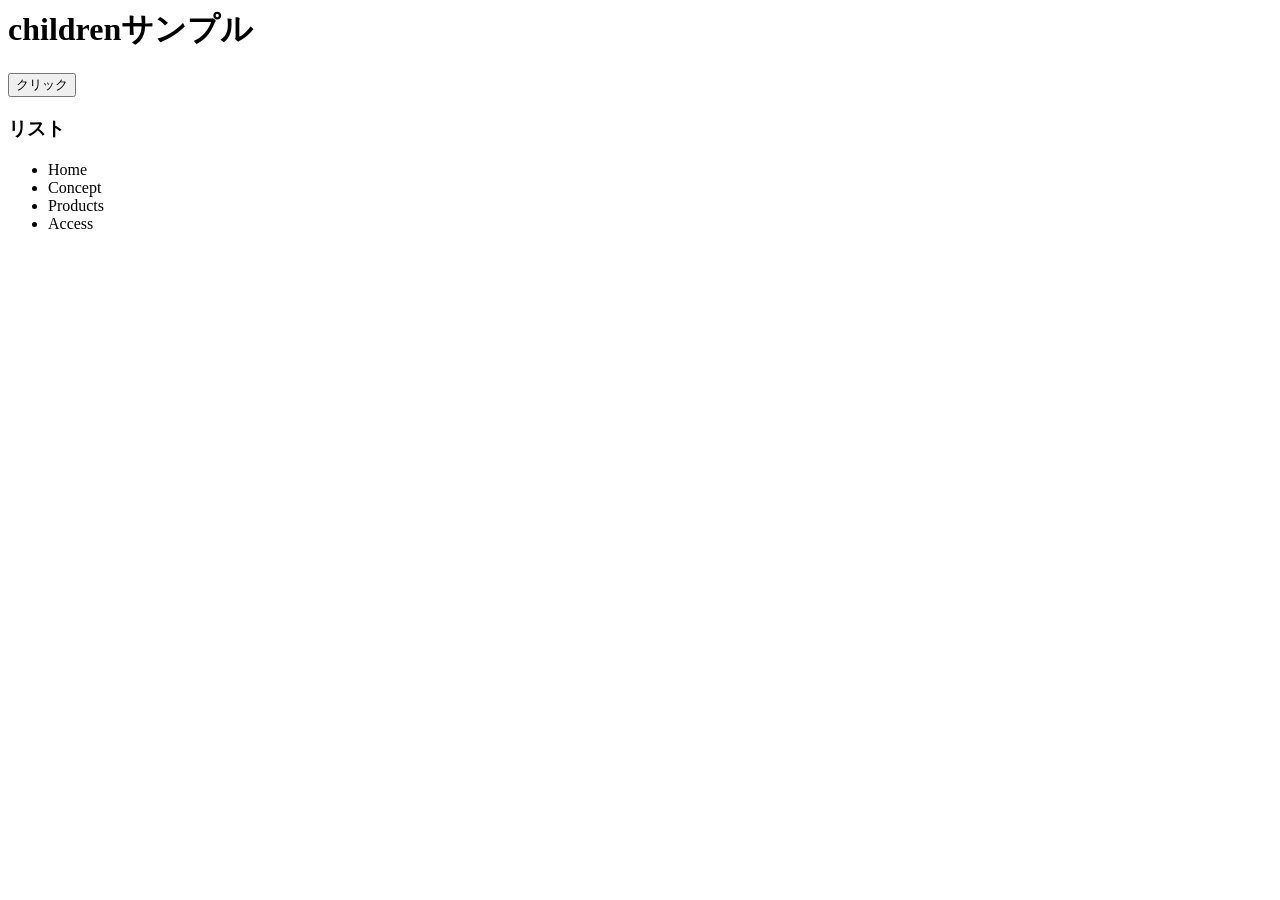
<file: jq/index.html>
<html>
  <head>
    <meta charset="utf-8">
    <link rel="stylesheet" href="app.css">
  </head>
  <body>
    <h1>childrenサンプル</h1>
    <button>クリック</button>
    <h3>リスト</h3>
    <ul>
      <li>Home</li>
      <li>Concept</li>
      <li>Products</li>
      <li>Access</li>
    </ul>
  <script src="jquery.js"></script>
  <script src="app.js"></script>
  </body>
</html>
</file>
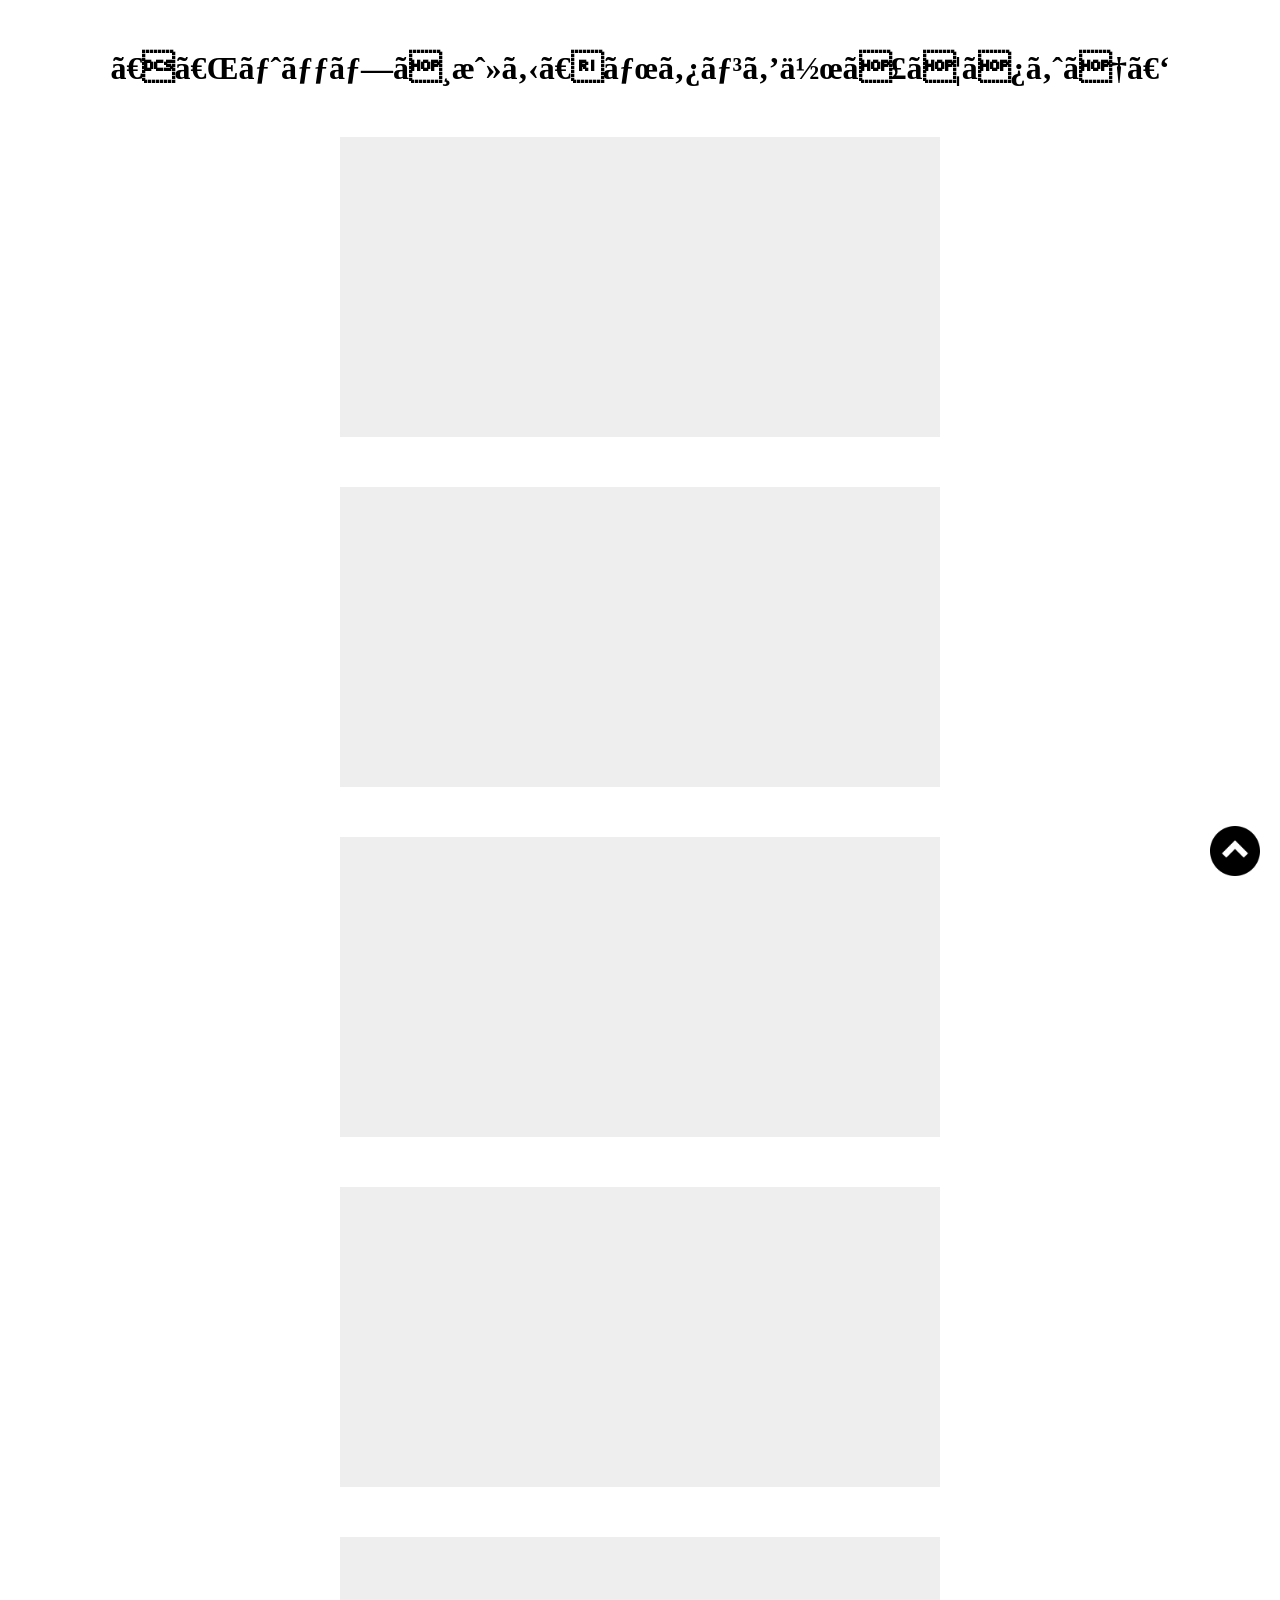
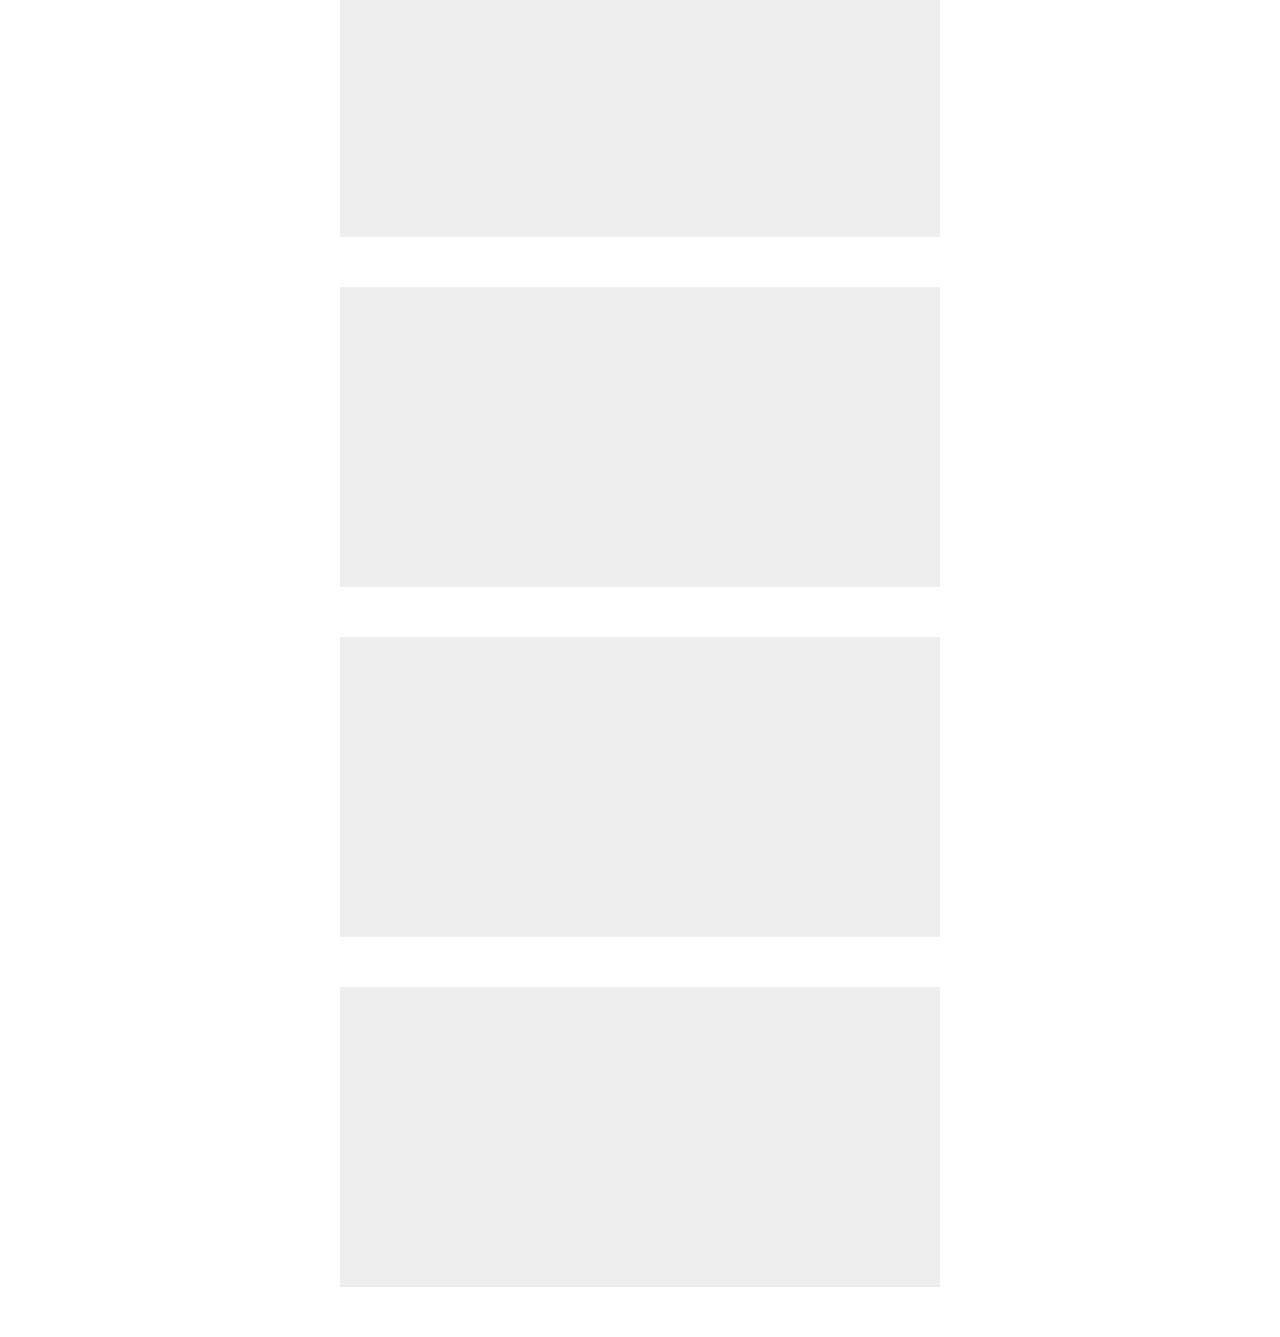
<file: Pagetop/index.html>
<!DOCTYPE html>
  <html lang="ja">
  <head>
    <meta charset="UTF-8 /">
    <meta name="viewport" content="width=device-width,initial-scale=1.0">
    <title>【「トップへ戻る」ボタンを作ってみよう】</title>
    <link rel="stylesheet" href="css/style.css" />
  </head>
  <body>
    <h1>【「トップへ戻る」ボタンを作ってみよう】</h1>

    <div class="box"></div>
    <div class="box"></div>
    <div class="box"></div>
    <div class="box"></div>
    <div class="box"></div>
    <div class="box"></div>
    <div class="box"></div>
    <div class="box"></div>

    <span id="back">
      <a href="#">
        <img src="img/arrow.png" alt="">
      </a>
    </span>

    <script src="js/jquery.js"></script>
    <script src="js/script.js"></script>
  </body>
</html>
</file>
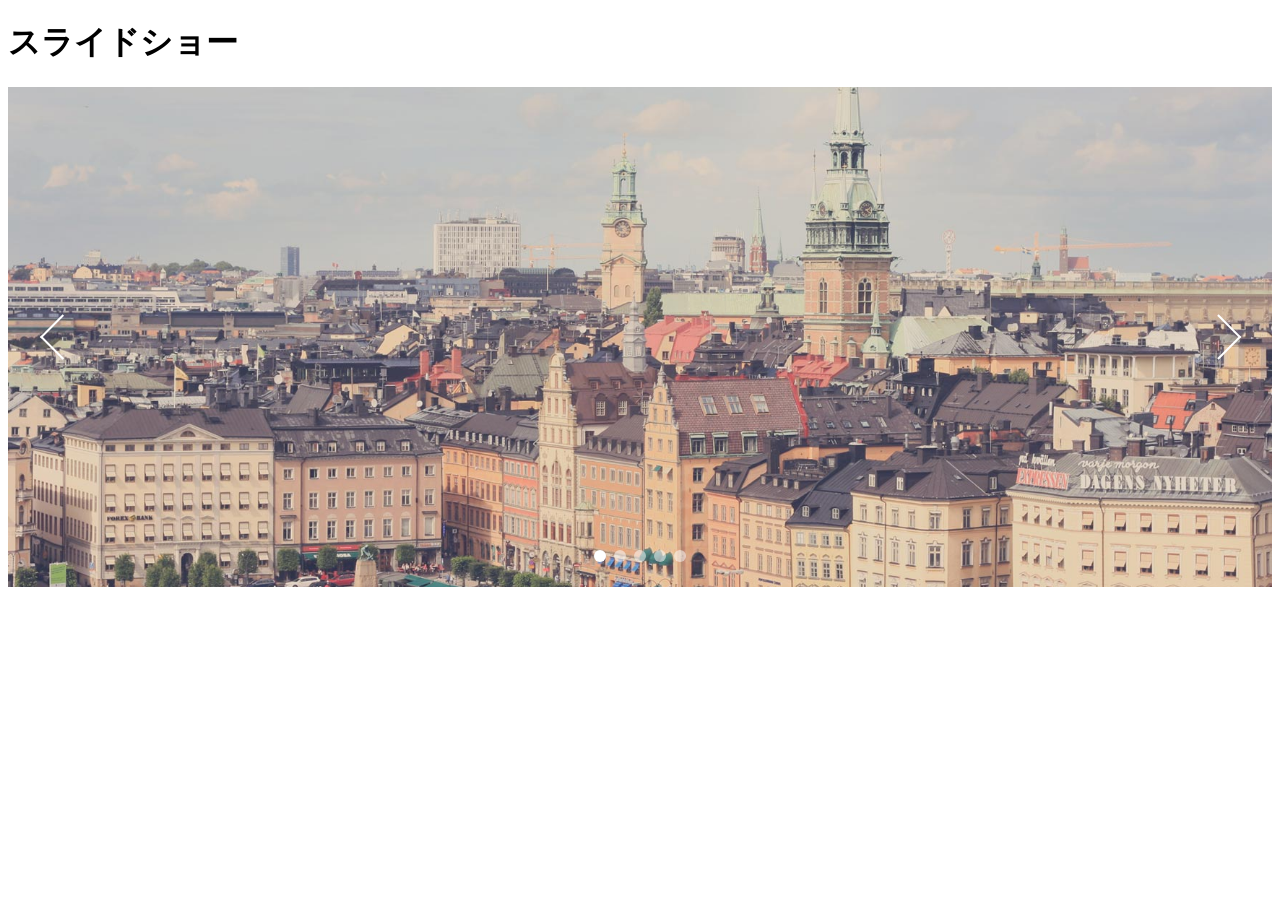
<file: skippr/index.html>
<!DOCTYPE html>
<html>
<head>
  <meta charset="UTF-8">
  <link rel="stylesheet" href="css/skippr.css">
  <link rel="stylesheet" href="css/style.css">
  <title>skippr導入</title>
</head>
<body>
    <h1>スライドショー</h1>
    <div class="container">
        <div class="theTarget">
          <div style="background-image: url(img/test1.jpg)"></div>
          <div style="background-image: url(img/test2.jpg)"></div>
          <div style="background-image: url(img/test3.jpg)"></div>
          <div style="background-image: url(img/test4.jpg)"></div>
          <div style="background-image: url(img/test5.jpg)"></div>
        </div>
      </div>
  <script src="js/jquery.js"></script>
  <script src="js/skippr.min.js"></script>
  <script src="js/script.js"></script>
</body>
</html>
</file>
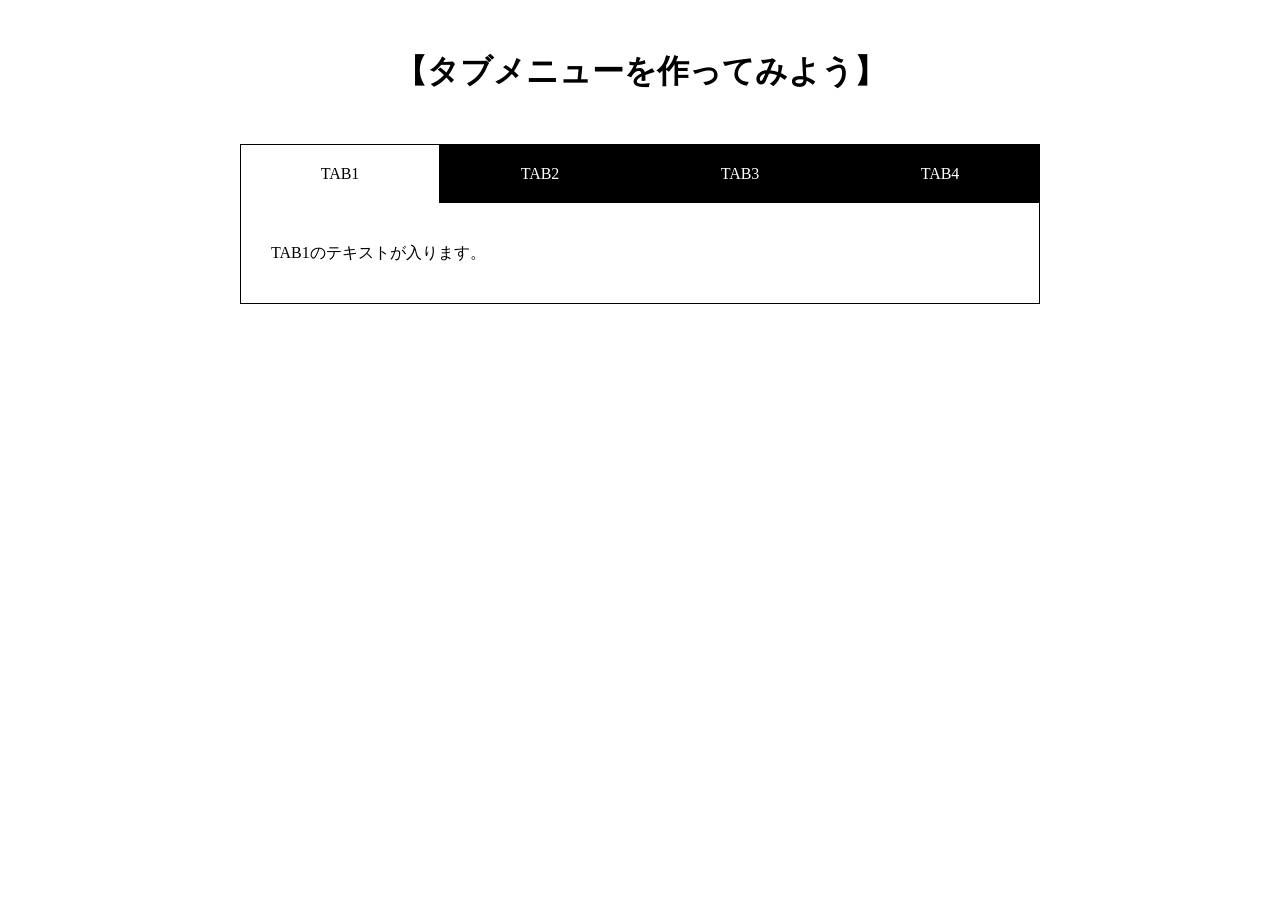
<file: Tabbar/index.html>
<!DOCTYPE html>
<html lang="ja">
<head>
  <meta charset="utf8">
  <meta http-equiv="X-UA-Compatible" content="IE=edge">
  <title>【タブメニューを作ってみよう】</title>
  <meta name="viewport" content="width=device-width">
  <link rel="stylesheet" href="css/style.css" media="all">
</head>
<body>
  <h1>【タブメニューを作ってみよう】</h1>

  <div class="wrap">
    <ul id="tab-menu" class="clearfix">
      <li><a href="#tab1" class="active">TAB1</a></li>
      <li><a href="#tab2" class="">TAB2</a></li>
      <li><a href="#tab3" class="">TAB3</a></li>
      <li><a href="#tab4" class="">TAB4</a></li>
    </ul>

    <div id="tab-contents" class="clearfix">
      <div id="tab1" class="tab">
        <p>TAB1のテキストが入ります。</p>
      </div>

      <div id="tab2" class="tab">
        <p>TAB2のテキストが入ります。TAB２のテキストが入ります。</p>
      </div>

      <div id="tab3" class="tab">
        <p>TAB3のテキストが入ります。TAB３のテキストが入ります。TAB3のテキストが入ります。</p>
      </div>

      <div id="tab4" class="tab">
        <p>TAB4のテキストが入ります。TAB4のテキストが入ります。TAB4のテキストが入ります。TAB4のテキストが入ります。</p>
      </div>
    </div>
  </div>
  <script type="text/javascript" src="js/jquery.js"></script>
  <script type="text/javascript" src="js/script.js"></script>
</body>
</html>
</file>
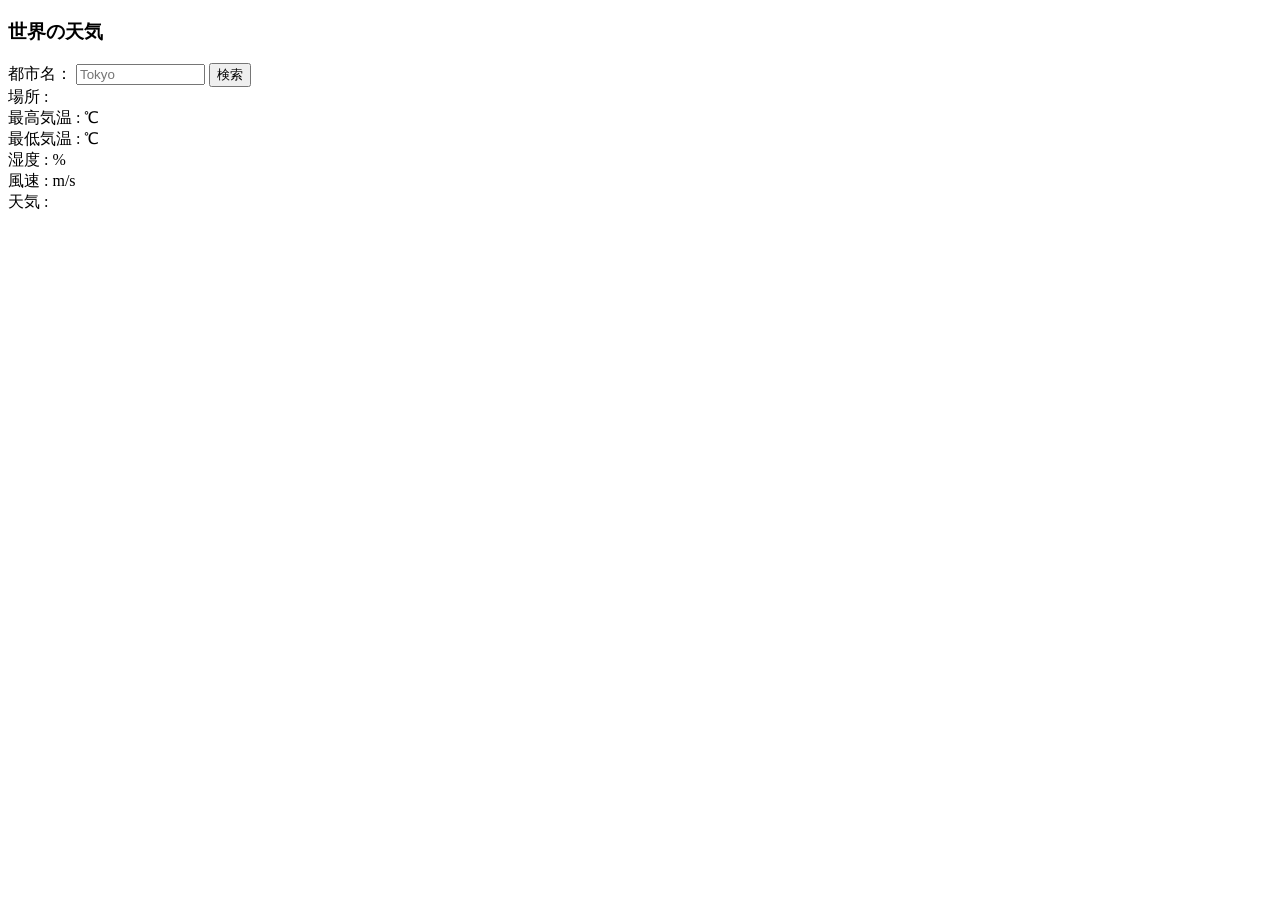
<file: weather/index.html>
<!DOCTYPE html>
<html>
  <head>
    <meta charset="utf-8" />
    <title>世界の天気</title>
  </head>
  <body>
  <h3>世界の天気</h3>
    <label>都市名：</label>
    <input id="cityname" type="text" size="14" maxlength="14" placeholder="Tokyo">
    <button id="btn">検索</button><br>
    <span>場所 :</span>
    <span id="place"></span><br>
    <span>最高気温 :</span>
    <span id="temp_max"></span>
    <span> ℃</span><br>
    <span>最低気温 :</span>
    <span id="temp_min"></span>
    <span> ℃</span><br>
    <span>湿度 :</span>
    <span id="humidity"></span>
    <span> %</span><br>
    <span>風速 :</span>
    <span id="speed"></span>
    <span> m/s</span><br>
    <span>天気 :</span>
    <span id="weather"></span>
    <div id="icon"><img id="img"></div>
    <script src="jquery.js"></script>
    <script src="script.js"></script>
  </body>
</html>
</file>
<file: jq/app.css>
.box1 {
    background-color: #FFFFFF;
    height: 200px;
    width: 200px;
    float: left;
  }
  
  .bg1 {
    background-color: #FFAAAA;
  }
  
  .bg2 {
    background-color: #FFBBBB;
  }
  
  .bg3 {
    background-color: #FFCCCC;
  }
  
  .bg4 {
    background-color: #FFDDDD;
  }
</file>
<file: Pagetop/css/style.css>
@charset "UTF-8";

* {
  margin: 0;
  padding: 0;
  box-sizing: border-box;
}
h1 {
  text-align: center;
  margin: 50px 0;
}
.box {
  height: 300px;
  width: 600px;
  margin: 0 auto 50px;
  background-color: #eee;
}
#back {
  position: fixed;
  right: 20px;
  bottom: 20px;
}
#back img {
  width: 50px;
}
</file>
<file: skippr/css/skippr.css>
.skippr{width:100%;height:100%;position:relative;overflow:hidden}.skippr>div{position:absolute;width:100%;height:100%;background-size:cover;background-position:50% 62.5%}.skippr>img{position:absolute;top:50%;left:50%;-webkit-transform:translate(-50%, -50%);-moz-transform:translate(-50%, -50%);-ms-transform:translate(-50%, -50%);transform:translate(-50%, -50%);width:100%;min-height:100%}.skippr-nav-container{position:absolute;left:50%;-webkit-transform:translate(-50%, 0);transform:translate(-50%, 0);-moz-transform:translate(-50%, 0);-ms-transform:translate(-50%, 0);bottom:25px;overflow:auto;z-index:999}.skippr-nav-element{cursor:pointer;float:left;background-color:rgba(255,255,255,0.5);-webkit-transition:all .25s linear;transition:all .25s linear}.skippr-nav-element-bubble{width:12px;height:12px;border-radius:50%;margin:0 4px}.skippr-nav-element-block{width:60px;height:10px}.skippr-nav-element:hover,.skippr-nav-element-active{background-color:#fff}.skippr-arrow{position:absolute;z-index:999;top:50%;-webkit-transform:translate(0%, -50%);-moz-transform:translate(0%, -50%);-ms-transform:translate(0%, -50%);transform:translate(0%, -50%);width:30px;height:30px;transform-origin:center center;-webkit-transform-origin:top left;cursor:pointer}.skippr-previous{left:2.5%;-webkit-transform:rotate(-45deg);transform:rotate(-45deg);border-top:2px solid white;border-left:2px solid white}.skippr-next{right:3.5%;-webkit-transform:rotate(-45deg);transform:rotate(-45deg);border-bottom:2px solid white;border-right:2px solid white}
/*# sourceMappingURL=skippr.css.map */
</file>
<file: skippr/css/style.css>
.container{
    height: 500px; /* ここの高さはいくつでも構いません */
  }
</file>
<file: Tabbar/css/style.css>
@charset "UTF-8";

* {
  margin: 0;
  padding: 0;
  box-sizing: border-box;
}

h1{
  text-align: center;
  margin: 50px 0;
}

.wrap{
  width: 90%;
  max-width: 800px;
  margin: 0 auto;
}

.clearfix:after{
  content:"";
  clear: both;
  display: block;
}

#tab-menu li {
  float: left;
  list-style-type: none;
  width: 25%;
}

#tab-menu a {
  color: #fff;
  text-decoration: none;
  display: block;
  padding: 20px;
  text-align: center;
  background: #000;
  border: 1px solid #000;
  border-bottom: none;
}

#tab-menu .active {
  background: #fff;
  color: #000;
}

#tab-contents .tab {
  padding: 30px;
  background: #fff;
  border: 1px solid #000;
  border-top: none;
}

#tab-contents p{
  color:#000;
  line-height: 2.5;
}
</file>
